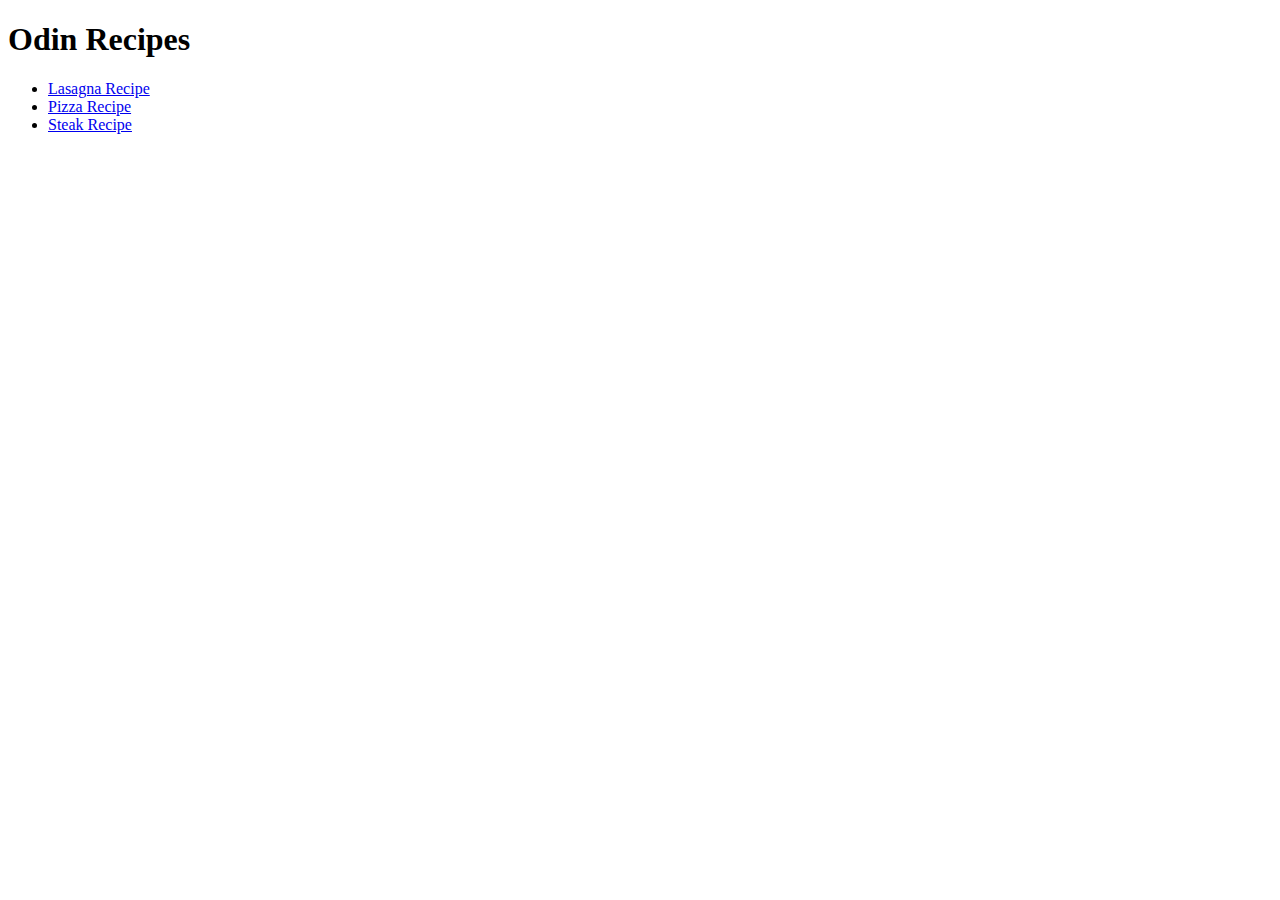
<file: index.html>
<!DOCTYPE html>
<html lang="en">
<head>
    <meta charset="UTF-8">
    <meta name="viewport" content="width=device-width, initial-scale=1.0">
    <title>Odin Recipes</title>
</head>
<body>
    <h1>Odin Recipes</h1>

    <ul>
        <li><a href="recipes/lasagna.html">Lasagna Recipe</a></li>
        <li><a href="recipes/pizza.html">Pizza Recipe</a></li>
        <li><a href="recipes/steak.html">Steak Recipe</a></li>
    </ul>
    

</body>
</html>
</file>
